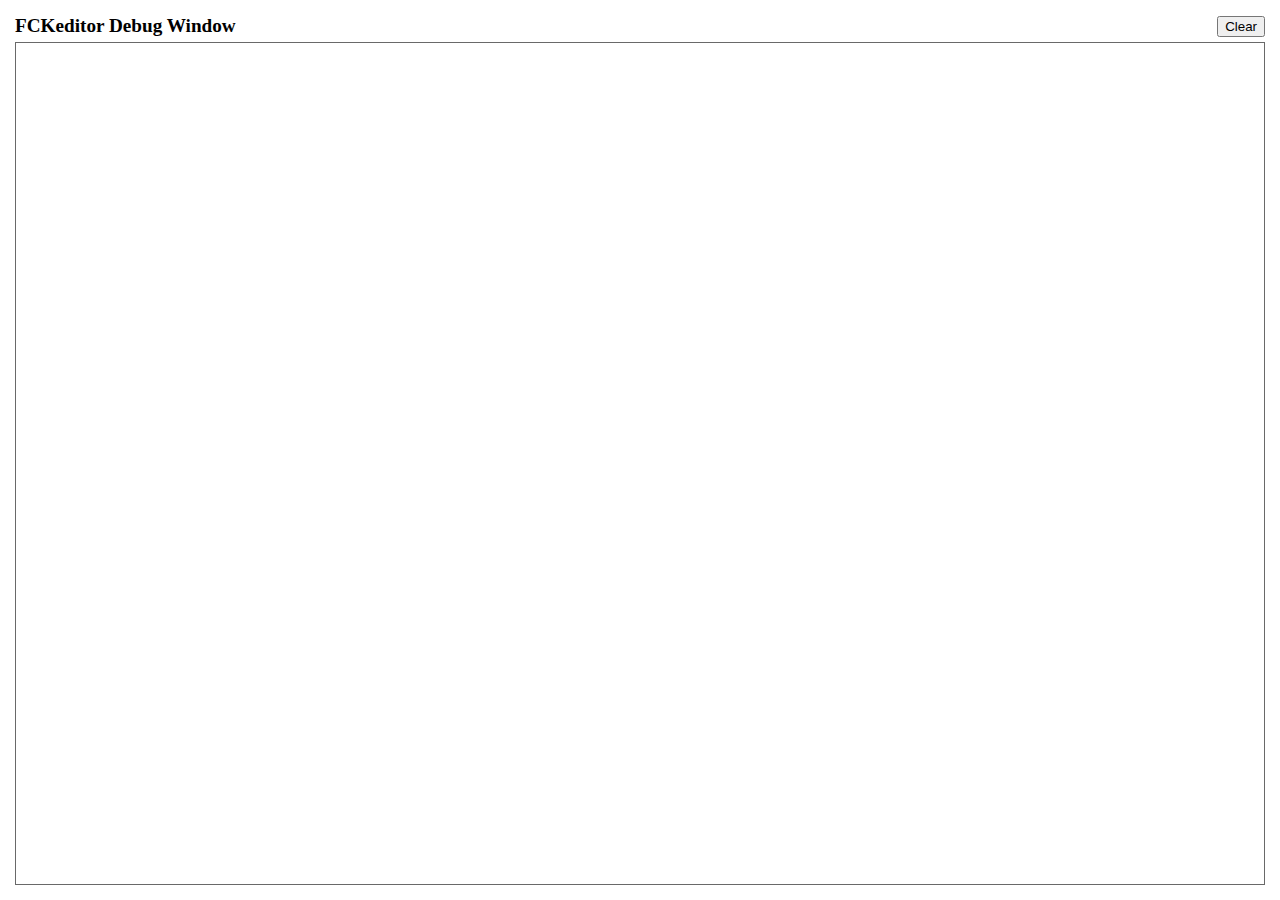
<file: project/src/static/fckeditor/editor/fckdebug.html>
<!DOCTYPE HTML PUBLIC "-//W3C//DTD HTML 4.0 Transitional//EN">
<!--
 * FCKeditor - The text editor for Internet - http://www.fckeditor.net
 * Copyright (C) 2003-2008 Frederico Caldeira Knabben
 *
 * == BEGIN LICENSE ==
 *
 * Licensed under the terms of any of the following licenses at your
 * choice:
 *
 *  - GNU General Public License Version 2 or later (the "GPL")
 *    http://www.gnu.org/licenses/gpl.html
 *
 *  - GNU Lesser General Public License Version 2.1 or later (the "LGPL")
 *    http://www.gnu.org/licenses/lgpl.html
 *
 *  - Mozilla Public License Version 1.1 or later (the "MPL")
 *    http://www.mozilla.org/MPL/MPL-1.1.html
 *
 * == END LICENSE ==
 *
 * This is the Debug window.
 * It automatically popups if the Debug = true in the configuration file.
-->
<html xmlns="http://www.w3.org/1999/xhtml">
<head>
	<title>FCKeditor Debug Window</title>
	<meta name="robots" content="noindex, nofollow" />
	<script type="text/javascript">

var oWindow ;
var oDiv ;

if ( !window.FCKMessages )
	window.FCKMessages = new Array() ;

window.onload = function()
{
	oWindow = document.getElementById('xOutput').contentWindow ;
	oWindow.document.open() ;
	oWindow.document.write( '<div id="divMsg"><\/div>' ) ;
	oWindow.document.close() ;
	oDiv	= oWindow.document.getElementById('divMsg') ;
}

function Output( message, color, noParse )
{
	if ( !noParse && message != null && isNaN( message ) )
		message = message.replace(/</g, "&lt;") ;

	if ( color )
		message = '<font color="' + color + '">' + message + '<\/font>' ;

	window.FCKMessages[ window.FCKMessages.length ] = message ;
	StartTimer() ;
}

function OutputObject( anyObject, color )
{
	var message ;

	if ( anyObject != null )
	{
		message = 'Properties of: ' + anyObject + '</b><blockquote>' ;

		for (var prop in anyObject)
		{
			try
			{
				var sVal = anyObject[ prop ] != null ? anyObject[ prop ] + '' : '[null]' ;
				message += '<b>' + prop + '</b> : ' + sVal.replace(/</g, '&lt;') + '<br>' ;
			}
			catch (e)
			{
				try
				{
					message += '<b>' + prop + '</b> : [' + typeof( anyObject[ prop ] ) + ']<br>' ;
				}
				catch (e)
				{
					message += '<b>' + prop + '</b> : [-error-]<br>' ;
				}
			}
		}

		message += '</blockquote><b>' ;
	} else
		message = 'OutputObject : Object is "null".' ;

	Output( message, color, true ) ;
}

function StartTimer()
{
	window.setTimeout( 'CheckMessages()', 100 ) ;
}

function CheckMessages()
{
	if ( window.FCKMessages.length > 0 )
	{
		// Get the first item in the queue
		var sMessage = window.FCKMessages[0] ;

		// Removes the first item from the queue
		var oTempArray = new Array() ;
		for ( i = 1 ; i < window.FCKMessages.length ; i++ )
			oTempArray[ i - 1 ] = window.FCKMessages[ i ] ;
		window.FCKMessages = oTempArray ;

		var d = new Date() ;
		var sTime =
			( d.getHours() + 100 + '' ).substr( 1,2 ) + ':' +
			( d.getMinutes() + 100 + '' ).substr( 1,2 ) + ':' +
			( d.getSeconds() + 100 + '' ).substr( 1,2 ) + ':' +
			( d.getMilliseconds() + 1000 + '' ).substr( 1,3 ) ;

		var oMsgDiv = oWindow.document.createElement( 'div' ) ;
		oMsgDiv.innerHTML = sTime + ': <b>' + sMessage + '<\/b>' ;
		oDiv.appendChild( oMsgDiv ) ;
		oMsgDiv.scrollIntoView() ;
	}
}

function Clear()
{
	oDiv.innerHTML = '' ;
}
	</script>
</head>
<body style="margin: 10px">
	<table style="height: 100%" cellspacing="5" cellpadding="0" width="100%" border="0">
		<tr>
			<td>
				<table cellspacing="0" cellpadding="0" width="100%" border="0">
					<tr>
						<td style="font-weight: bold; font-size: 1.2em;">
							FCKeditor Debug Window</td>
						<td align="right">
							<input type="button" value="Clear" onclick="Clear();" /></td>
					</tr>
				</table>
			</td>
		</tr>
		<tr style="height: 100%">
			<td style="border: #696969 1px solid">
				<iframe id="xOutput" width="100%" height="100%" scrolling="auto" src="javascript:void(0)"
					frameborder="0"></iframe>
			</td>
		</tr>
	</table>
</body>
</html>
</file>
